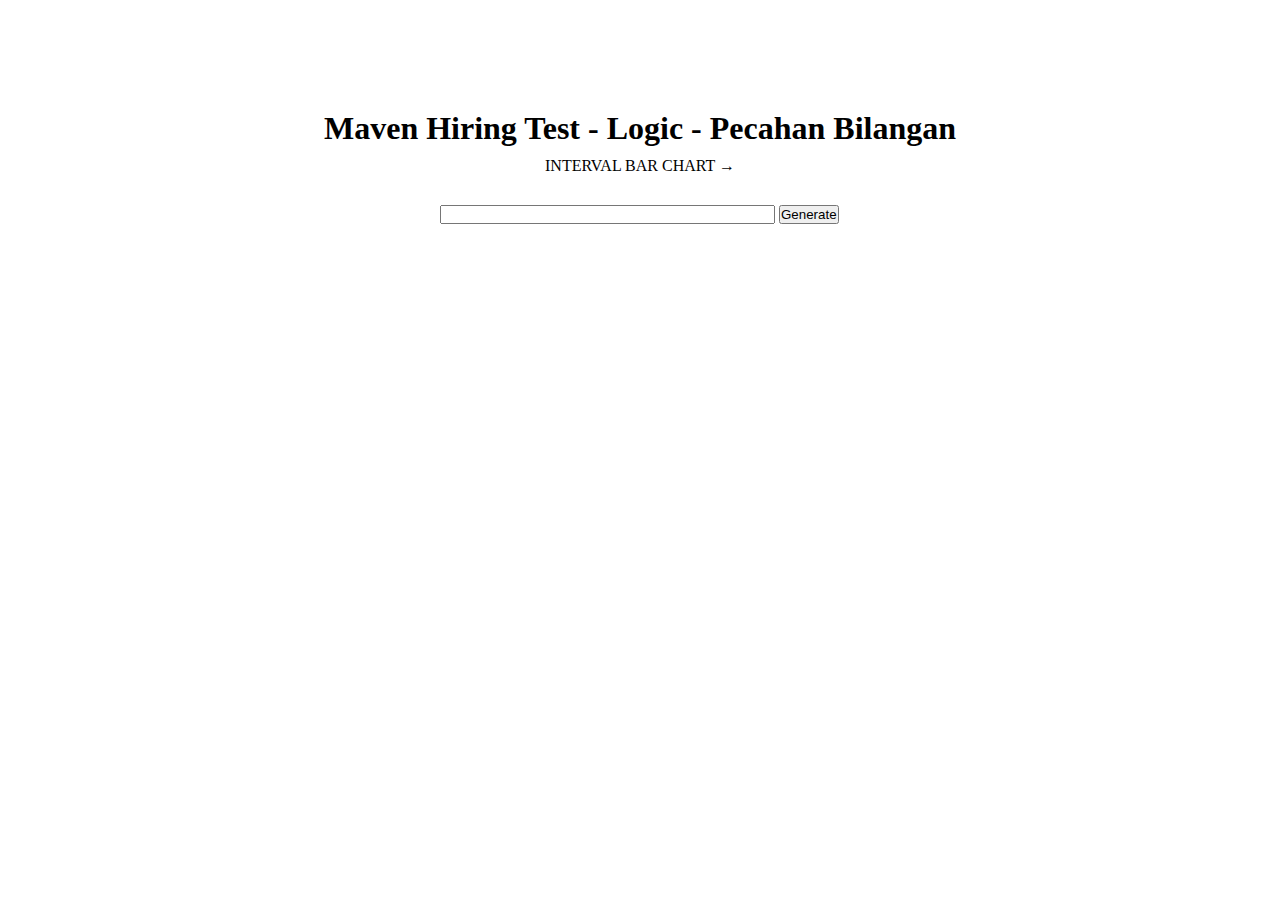
<file: index.html>
<!DOCTYPE html>
<html lang="en">
<head>
    <meta charset="UTF-8">
    <meta http-equiv="X-UA-Compatible" content="IE=edge">
    <meta name="viewport" content="width=device-width, initial-scale=1.0">
    <title>Pecahan Bilangan</title>
    <link rel="stylesheet" href="index.css">
</head>
<body>
    <div class="container">
        <div class="nav">
            <h1 class="title">Maven Hiring Test - Logic - Pecahan Bilangan</h1>
            <a href="chart.html">Interval Bar Chart &#x2192</a>
        </div>
        
        <div class="column">
            <input class="form-input" type="number" id="number" name="number">
            <button type="submit" id="submit">Generate</button>
            <table class="styled-table" id="myTable"></table>
        </div>
    </div>

    <script src="pecahan.js" type="text/javascript"></script>
</body>
</html>
</file>
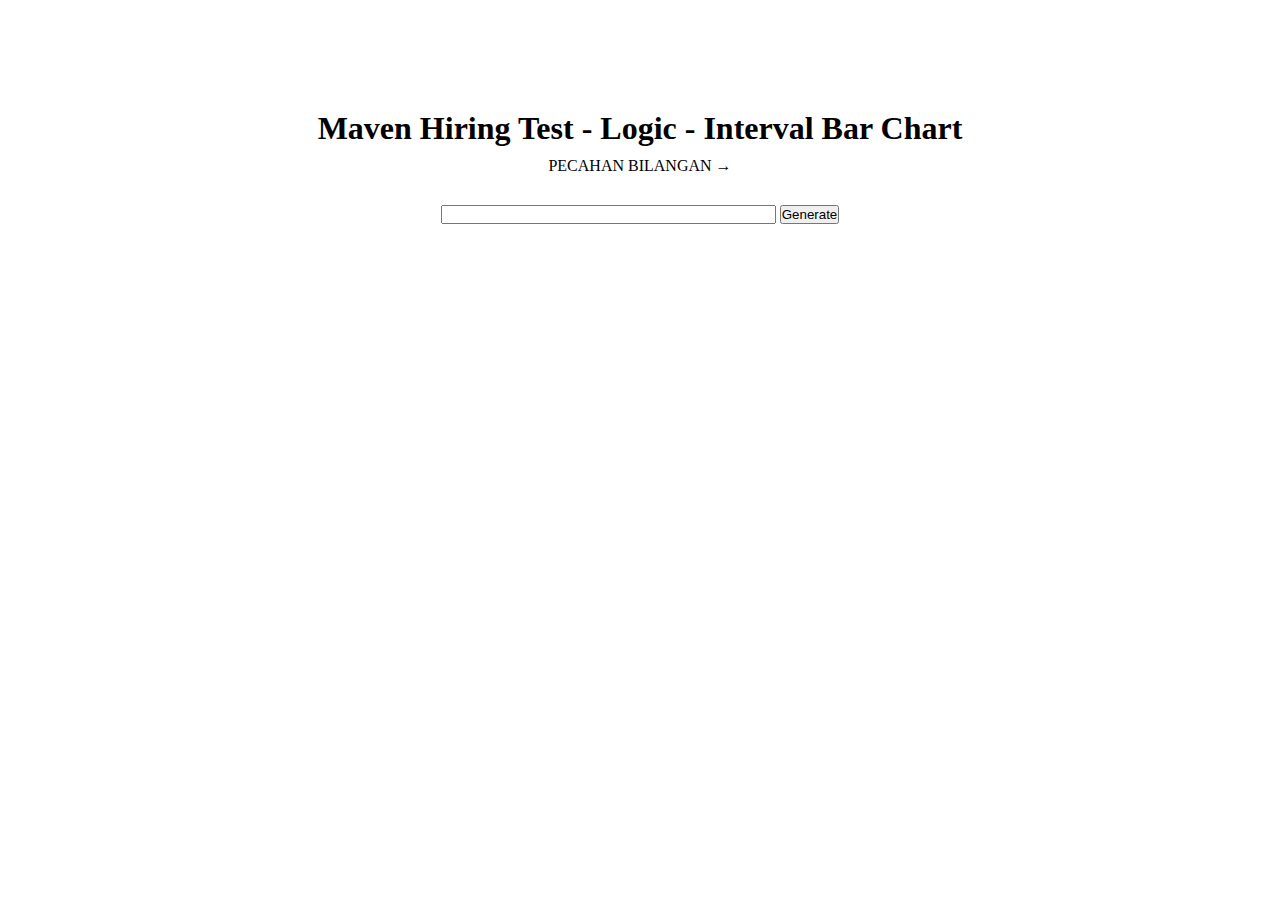
<file: chart.html>
<!DOCTYPE html>
<html lang="en">
<head>
    <meta charset="UTF-8">
    <meta http-equiv="X-UA-Compatible" content="IE=edge">
    <meta name="viewport" content="width=device-width, initial-scale=1.0">
    <title>Interval Bar Chart</title>
    <link rel="stylesheet" href="index.css">
</head>
<body>
    <div class="container">
        <div class="nav">
            <h1 class="title">Maven Hiring Test - Logic - Interval Bar Chart</h1>
            <a href="index.html">Pecahan Bilangan &#x2192</a>
        </div>
    
        <div class="column">
            <input type="number" class="form-input" id="inputNumber" name="inputNumber">
            <button type="submit" id="submitBtn">Generate</button>
            <button type="button" id="stopBtn" style="display: none;">Stop</button>
        </div>
    </div>
    <div id="chart"></div>

    <script src="myChart.js" type="text/javascript"></script>
</body>
</html>
</file>
<file: index.css>
* {
    margin: 0;
    padding: 0;
    box-sizing: border-box;
}

body {
    min-height: 100vh;
}

.container {
    display: flex;
    flex-direction: column;
    align-items: center;
    padding: 50px;
}

.column {
    flex-direction: row;
}

.nav {
    margin: 30px;
    text-align: center;
}

.title {
    margin: 30px 0 10px 0;
}

.form-input {
    width: 335px;
}

a {
    text-decoration: none;
    text-transform: uppercase;
    color: black;
}

a:hover {
    text-decoration: underline;
}

/* Chart */
#chart {
    padding: 20px;
}

table {
    width: 100%;
    height: 400px;
}

.styled-table {
    height: 0;
    border-collapse: collapse;
    margin: 12px 0;
    font-size: 0.9em;
    min-width: 400px;
}

.styled-table tr,
.styled-table td {
    height: 40px;
    padding: 20px 0;
    border-bottom: solid rgb(61, 61, 61) 1px;
}

.charttitle {
    text-align: center;
}

.bars td {
    vertical-align: bottom;
}

.bars div:hover {
    opacity: 0.6;
}

.legend {
    vertical-align: bottom;
    padding-left: 20px;
    text-align: left;
}

.legbox {
    display: block;
    clear: both;
}

.xaxisname {
    margin: 5px;
    color: #fff;
    font-size: 77%;
    padding: 5px;
    float: left;
}

.twenty-five {
    background: #2ECC71;
}

.hundred {
    background: #3498DB;
}

.fifty {
    background: #F1C40F;
}

.seventy-five {
    background: #E74C3C;
}
</file>
